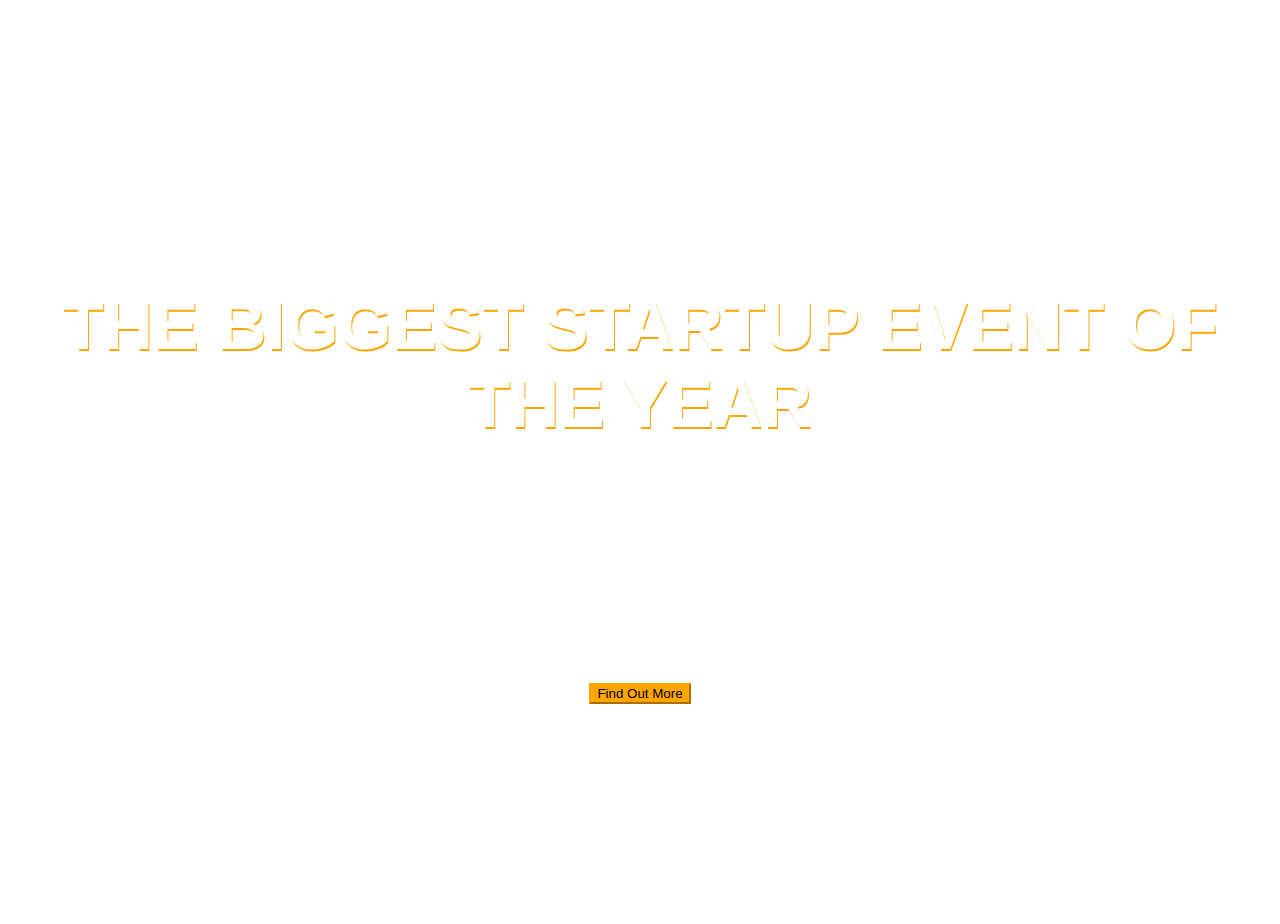
<file: index.html>
<!DOCTYPE html>
<html>
<head>
	<title>Startup Landing Page</title>
	<!--Link to Bootstrap CDN-->
	<link rel="stylesheet" href="https://stackpath.bootstrapcdn.com/bootstrap/4.1.3/css/bootstrap.min.css" integrity="sha384-MCw98/SFnGE8fJT3GXwEOngsV7Zt27NXFoaoApmYm81iuXoPkFOJwJ8ERdknLPMO" crossorigin="anonymous">
	<link rel="stylesheet" type="text/css" href="style.css">
</head>
<body>
	<div class="container-fluid">
		<!-- Content here -->

		<div class="msg">
			<h1 id="headmsg">The Biggest Startup Event of the Year</h1>
		</div>
		<div class="info">
			
			<!-- Begin Mailchimp Signup Form -->
			
			<style type="text/css">
			#mc_embed_signup{clear:left; font:14px Helvetica,Arial,sans-serif; }
			/* Add your own Mailchimp form style overrides in your site stylesheet or in this style block.
			We recommend moving this block and the preceding CSS link to the HEAD of your HTML file. */
			</style>
			<div id="mc_embed_signup">
				<form action="https://testest.us19.list-manage.com/subscribe/post?u=ae7eb7e3d921bce4bde4df054&amp;id=0495fca775" method="post" id="mc-embedded-subscribe-form" name="mc-embedded-subscribe-form" class="validate" target="_blank" novalidate>
					<div id="mc_embed_signup_scroll">
						
						<!-- real people should not fill this in and expect good things - do not remove this or risk form bot signups-->
						<div style="position: absolute; left: -5000px;" aria-hidden="true"><input type="text" name="b_ae7eb7e3d921bce4bde4df054_0495fca775" tabindex="-1" value=""></div>
						<div class="clear"><input class="btn btn-info" type="submit" value="Find Out More" name="subscribe" id="mc-embedded-subscribe" class="button"></div>
					</div>
				</form>
			</div>

			<!--End mc_embed_signup-->
			
		</div>
	</div>	

<script src="https://code.jquery.com/jquery-3.3.1.slim.min.js" integrity="sha384-q8i/X+965DzO0rT7abK41JStQIAqVgRVzpbzo5smXKp4YfRvH+8abtTE1Pi6jizo" crossorigin="anonymous"></script>
<script src="https://cdnjs.cloudflare.com/ajax/libs/popper.js/1.14.3/umd/popper.min.js" integrity="sha384-ZMP7rVo3mIykV+2+9J3UJ46jBk0WLaUAdn689aCwoqbBJiSnjAK/l8WvCWPIPm49" crossorigin="anonymous"></script>
<script src="https://stackpath.bootstrapcdn.com/bootstrap/4.1.3/js/bootstrap.min.js" integrity="sha384-ChfqqxuZUCnJSK3+MXmPNIyE6ZbWh2IMqE241rYiqJxyMiZ6OW/JmZQ5stwEULTy" crossorigin="anonymous"></script>


</body>
</html>
</file>
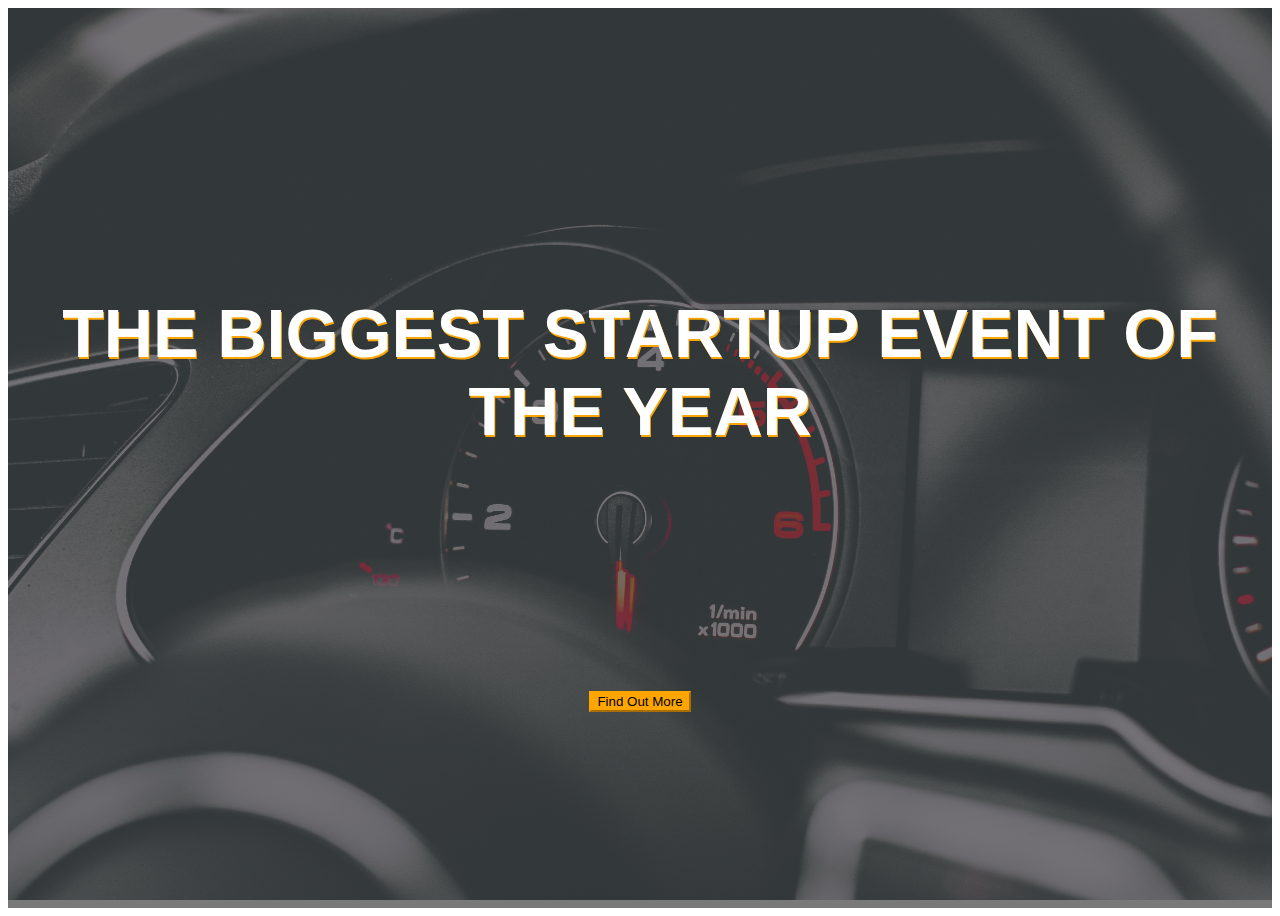
<file: Landing/index.html>
<!DOCTYPE html>
<html>
<head>
	<title>Jolly Bargaining</title>
	<!--Link to Bootstrap CDN-->
	<link rel="stylesheet" href="https://stackpath.bootstrapcdn.com/bootstrap/4.1.3/css/bootstrap.min.css" integrity="sha384-MCw98/SFnGE8fJT3GXwEOngsV7Zt27NXFoaoApmYm81iuXoPkFOJwJ8ERdknLPMO" crossorigin="anonymous">
	<link rel="stylesheet" type="text/css" href="style.css">
</head>
<body>
	<div class="container-fluid">
		<div id="layer">
			<!-- Content here -->

			<div class="msg">
				<h1 id="headmsg">The Biggest Startup Event of the Year</h1>
			</div>
			<div class="info">

				<!-- Begin Mailchimp Signup Form -->

				<style type="text/css">
				#mc_embed_signup{clear:left; font:14px Helvetica,Arial,sans-serif; }
			/* Add your own Mailchimp form style overrides in your site stylesheet or in this style block.
			We recommend moving this block and the preceding CSS link to the HEAD of your HTML file. */
				</style>
				<div id="mc_embed_signup">
					<form action="https://testest.us19.list-manage.com/subscribe/post?u=ae7eb7e3d921bce4bde4df054&amp;id=0495fca775" method="post" id="mc-embedded-subscribe-form" name="mc-embedded-subscribe-form" class="validate" target="_blank" novalidate>
					<div id="mc_embed_signup_scroll">

					<!-- real people should not fill this in and expect good things - do not remove this or risk form bot signups-->
						<div style="position: absolute; left: -5000px;" aria-hidden="true"><input type="text" name="b_ae7eb7e3d921bce4bde4df054_0495fca775" tabindex="-1" value=""></div>
						<div class="clear"><input class="btn btn-info" type="submit" value="Find Out More" name="subscribe" id="mc-embedded-subscribe" class="button"></div>
					</div>
					</form>
				</div>

		<!--End mc_embed_signup-->

			</div>
		</div>
	</div>	

	<script src="https://code.jquery.com/jquery-3.3.1.slim.min.js" integrity="sha384-q8i/X+965DzO0rT7abK41JStQIAqVgRVzpbzo5smXKp4YfRvH+8abtTE1Pi6jizo" crossorigin="anonymous"></script>
	<script src="https://cdnjs.cloudflare.com/ajax/libs/popper.js/1.14.3/umd/popper.min.js" integrity="sha384-ZMP7rVo3mIykV+2+9J3UJ46jBk0WLaUAdn689aCwoqbBJiSnjAK/l8WvCWPIPm49" crossorigin="anonymous"></script>
	<script src="https://stackpath.bootstrapcdn.com/bootstrap/4.1.3/js/bootstrap.min.js" integrity="sha384-ChfqqxuZUCnJSK3+MXmPNIyE6ZbWh2IMqE241rYiqJxyMiZ6OW/JmZQ5stwEULTy" crossorigin="anonymous"></script>


</body>
</html>
</file>
<file: style.css>
/*html {
  height: 100%;
}

body {
  height: 100vh;
}*/

.container-fluid { 
	margin: 0;
	padding: 0;
	border: 0;
	outline: 0;

	height: 100vh;
	background: url('https://images.unsplash.com/photo-1518459506758-fcec22c80e75?ixlib=rb-0.3.5&s=0d9f794e3a955f8e115664173e2d3d5e') no-repeat center center fixed; 

	-webkit-background-size: cover;
	-moz-background-size: cover;
	-o-background-size: cover;
	background-size: cover;

}

#contenttest {
	color: white;
}

/*body {
	height: 100%;
	width: 100%;
}*/
/*.bg {
	
	height: 100%;
    background-image: url('laptop.jpg');
    background-size: cover;
    background-color: black;
    background-repeat: no-repeat;
   	background-position: center top;
   	background-origin: content-box;
}
*/
/*.msg {
	padding: 0;
	margin: 0;
}*/
#headmsg {
	
	font-family: "Arial", cursive;
	font-size-adjust: 1.5;
	font-size: 150%;
	color: white;
	text-align: center;
	text-transform: uppercase;
	text-shadow: 1px 2px orange;
	position: relative;
	top: 30vh;
}

.info {
	width: 100%;
	position: relative;
	top: 55vh;
	display: flex;
	justify-content: center;
}

.btn-info {
	text-decoration-style: bold;
	background-color: orange;
	border-color: orange;
}

.btn-info:hover {
	background-color: #cc6600;
}
</file>
<file: Landing/style.css>
/*html {
  height: 100%;
}

body {
  height: 100vh;
}*/

.container-fluid { 
	margin: 0;
	padding: 0;
	border: 0;
	outline: 0;
	position: relative;
	height: 100vh;
	background: url('assets/speedbkg.jpg') no-repeat center center fixed; 

	-webkit-background-size: cover;
	-moz-background-size: cover;
	-o-background-size: cover;
	background-size: cover;

}

#layer {
	background-color: rgba(64, 64, 64, 0.7);
    position: absolute;
    top: 0;
    left: 0;
    width: 100%;
    height: 100%;
}

#contenttest {
	color: white;
}

/*body {
	height: 100%;
	width: 100%;
}*/
/*.bg {
	
	height: 100%;
    background-image: url('laptop.jpg');
    background-size: cover;
    background-color: black;
    background-repeat: no-repeat;
   	background-position: center top;
   	background-origin: content-box;
}
*/
/*.msg {
	padding: 0;
	margin: 0;
}*/
#headmsg {
	
	font-family: "Arial", cursive;
	font-size-adjust: 1.5;
	font-size: 150%;
	color: white;
	text-align: center;
	text-transform: uppercase;
	text-shadow: 1px 2px orange;
	position: relative;
	top: 30vh;
}

.info {
	width: 100%;
	position: relative;
	top: 55vh;
	display: flex;
	justify-content: center;
}

.btn-info {
	text-decoration-style: bold;
	background-color: orange;
	border-color: orange;
}

.btn-info:hover {
	background-color: #cc6600;
}
</file>
